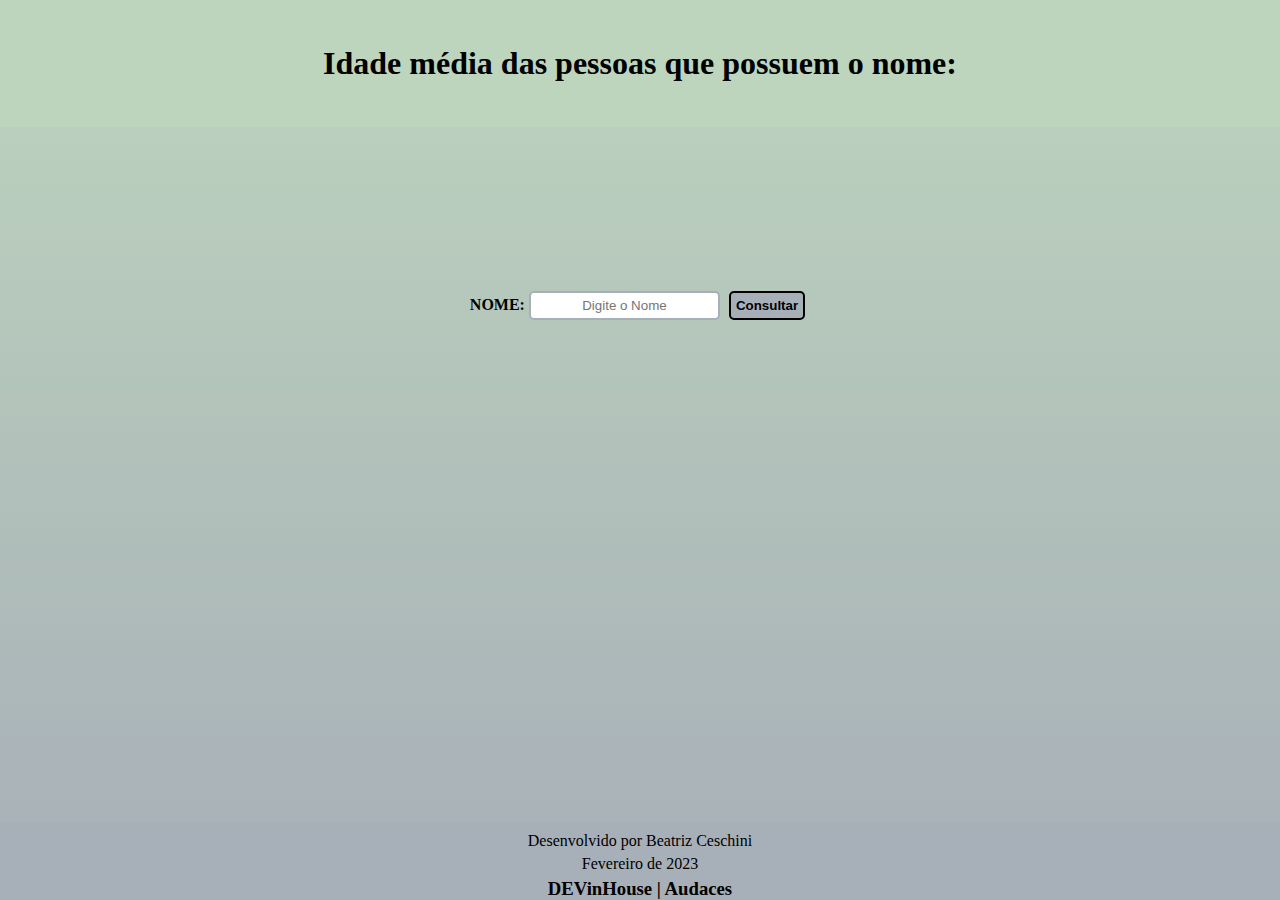
<file: ex6/index.html>
<!DOCTYPE html>
<html lang="pt-br">
<head>
  <meta charset="UTF-8">
  <meta http-equiv="X-UA-Compatible" content="IE=edge">
  <meta name="viewport" content="width=device-width, initial-scale=1.0">
  <script src="index.js" async></script>
  <link rel="stylesheet" href="style.css">
  <title>DEVinHouse | EX 6</title>
</head>
<body>
  <header class="cabecalho">
    <h1>Idade média das pessoas que possuem o nome:</h1>
  </header>
  <form id="form">
    <div>
      <label for="name">Nome:</label>
      <input type="text" id="name" placeholder="Digite o Nome">
      <button type="submit">Consultar</button>
    </div>
    <div><p id="resultado"></p></div>
    
  </form>
  <footer>
    <p> Desenvolvido por Beatriz Ceschini</p>
    <p>Fevereiro de 2023</p>
    <h3>DEVinHouse | Audaces</h3>
   </footer> 
  
</body>
</html>
</file>
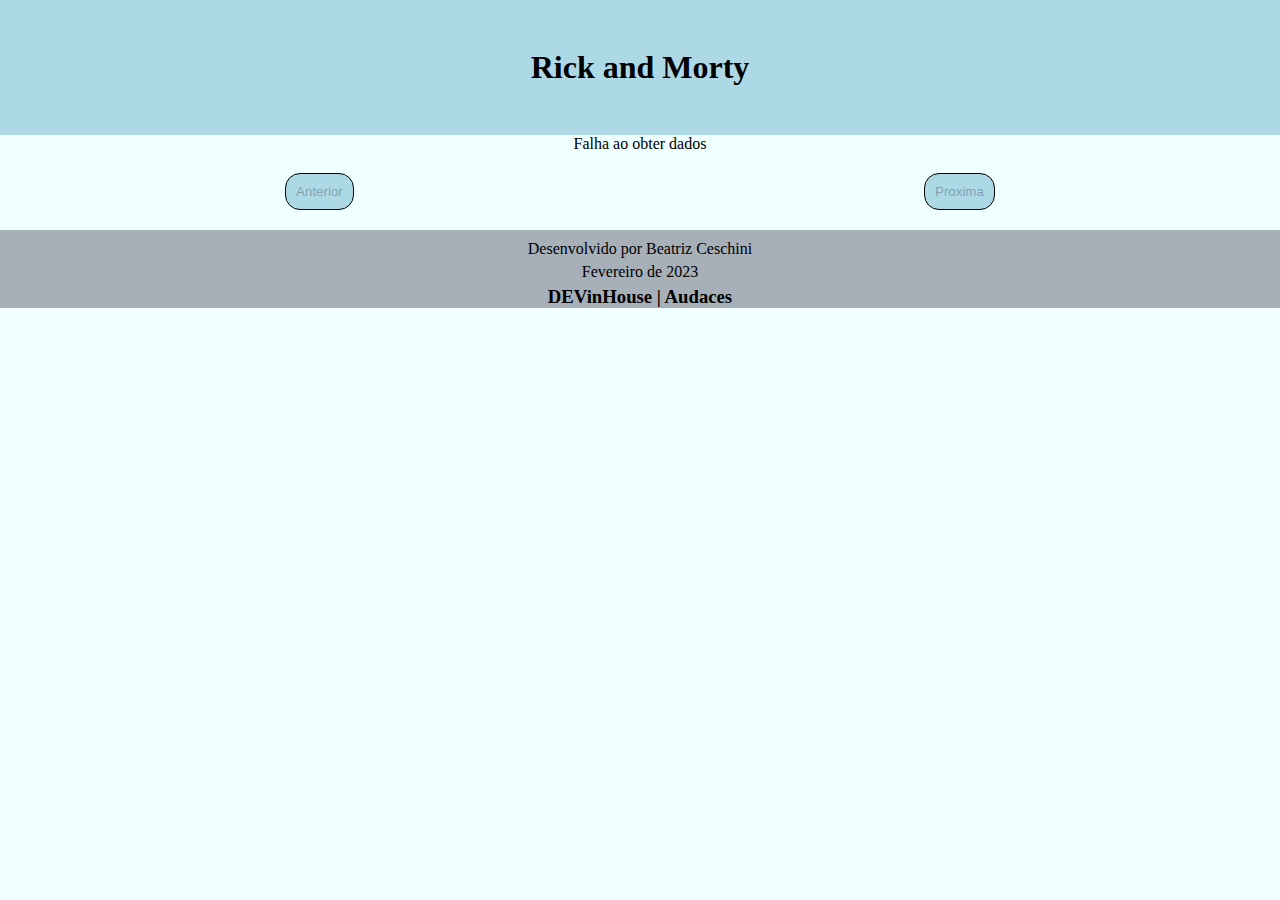
<file: ex7/index.html>
<!DOCTYPE html>
<html lang="pt-br">
<head>
  <meta charset="UTF-8">
  <meta http-equiv="X-UA-Compatible" content="IE=edge">
  <meta name="viewport" content="width=device-width, initial-scale=1.0">
  <script src="index.js" async></script>
  <link rel="stylesheet" href="style.css">
  <title>DEVinHouse | EX 7</title>
</head>
<body id="body">
  <header>
    <h1>Rick and Morty</h1>
  </header>
  <div>
  <ul id="lista">
  </ul>
  </div>

  <section class="rodape">
    <button type="button" id="anterior" disabled>Anterior</button>
    <button type="button" id="proximo" disabled>Proxima</button>
  </section>
  
  <footer>
    <p> Desenvolvido por Beatriz Ceschini</p>
    <p>Fevereiro de 2023</p>
    <h3>DEVinHouse | Audaces</h3>
   </footer> 
</body>
</html>
</file>
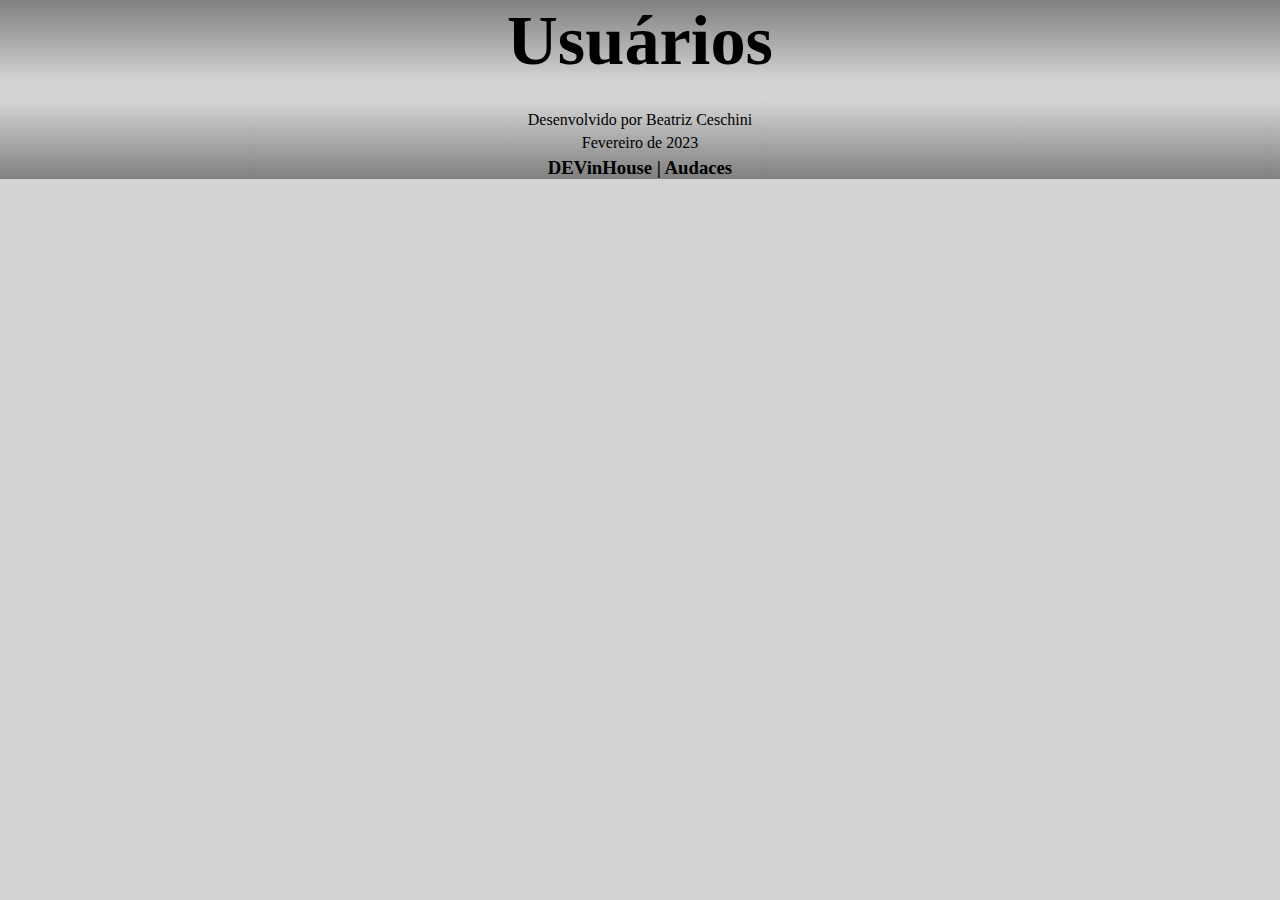
<file: ex8/index.html>
<!DOCTYPE html>
<html lang="pt-br">
<head>
  <meta charset="UTF-8">
  <meta http-equiv="X-UA-Compatible" content="IE=edge">
  <meta name="viewport" content="width=device-width, initial-scale=1.0">
  <script src="index.js" async></script>
  <link rel="stylesheet" href="style.css">
  <title>DEVinHouse | EX 8</title>
</head>
<body>
  <header>
    <h1>Usuários</h1>
  </header>
  <div>
  <ul id="lista">
  </ul>
  </div>
  <footer>
    <p> Desenvolvido por Beatriz Ceschini</p>
    <p>Fevereiro de 2023</p>
    <h3>DEVinHouse | Audaces</h3>
   </footer>   
</body>
</html>
</file>
<file: ex6/style.css>
*{
  margin: 0;
  padding: 0;
}

body{
  width: 100vw;
  display: flex;
  flex-direction: column;
  align-items: center;
  height: 100vh;
  background: linear-gradient( rgb(189, 212, 189),  rgb(167, 175, 184));

}

header{
  width: 100vw;
  text-align: center;
  background-color: rgb(189, 212, 189);
  padding: 5vh
}


form{
  height: 100vh;
  width: 100vw;
  display: flex;
  flex-direction: column;
  justify-content: space-around;
  align-items: center;
}

form label{
  font-weight: bold;
  text-transform: uppercase;
}

form input{
  text-align: center;
  border: 2px solid rgb(167, 175, 184);
  border-radius: 5px;
  padding: 5px;
}

form button{
  font-weight: bold;
  background-color: rgb(167, 175, 184);
  border: 2px solid black;
  border-radius: 5px;
  padding: 5px;
  margin: 5px;
}

button:hover{
  background-color: cadetblue;
  border: none;
}

form p{
  font-size: 2rem;
  margin: 20px;
}

footer{
  width: 100vw;
  margin-top: auto;
  background-color: rgb(167, 175, 184);
  text-align: center;
  padding-top: 5px;
}

footer p{
  margin: 5px;
}
</file>
<file: ex7/style.css>
* {
  margin: 0;
  padding: 0;
  vertical-align: baseline;
}

ol,
ul {
  list-style: none;
}

body {
  width: 100vw;
  display:flex;
  flex-direction: column;
  text-align: center;
  align-items: center;
  justify-content: space-around;
  background-color: azure;
}

header{
  width: 100vw;
  height: 15vh;
  display: flex;
  flex-direction: row;
  background-color: lightblue;
  align-items: center;
  justify-content: center;
}


#lista{
  width: 95vw;
  display: flex;
  flex-direction: row;
  flex-wrap: wrap;
  justify-content: space-around;
}

.itemLista{
  margin: 5px;
  display: flex;
  flex-direction: column;
  border: 1px solid lightgray;
  border-radius: 5px;
  width: 20vw;
  background-color: white;
}

.itemLista:hover{
  transform: scale(1.5);
}

.rodape{
  padding: 20px;
  width: 100vw;
  display: flex;
  flex-direction: row;
  justify-content: space-around;
}

.rodape button{
  padding: 10px;
  background-color: lightblue;
  border: 1px solid black;
  border-radius: 15px;
}

footer{
  width: 100vw;
  margin-top: auto;
  background-color: rgb(167, 175, 184);
  text-align: center;
  padding-top: 5px;
}

footer p{
  margin: 5px;
}
</file>
<file: ex8/style.css>
* {
  margin: 0;
  padding: 0;
  vertical-align: baseline;
}

ol,
ul {
  list-style: none;
}

body{
  display: flex;
  flex-direction: column;
  background-color: lightgray;
}

header{
  width: 100vw;
  background: linear-gradient(gray , lightgray);
  text-align: center;
  padding: 20px 20px auto;
  margin-bottom: 20px;
  font-size: 2.2rem;
}

#lista{
  display: flex;
  flex-direction: row;
  flex-wrap: wrap;
  justify-content: space-around;
}

li{
  display: flex;
  flex-direction: column;
  width: 45vw;
  border: 2px solid gray;
  border-radius: 5px;
  margin: 10px;
  align-items: center;
  padding: 15px;
}

li h5{
  font-size: 2rem;
}

li img{
  width: 20vw;
}

footer{
  width: 100vw;
  margin-top: auto;
  background: linear-gradient( lightgray, gray);
  text-align: center;
  padding-top: 5px;
}

footer p{
  margin: 5px;
}
</file>
